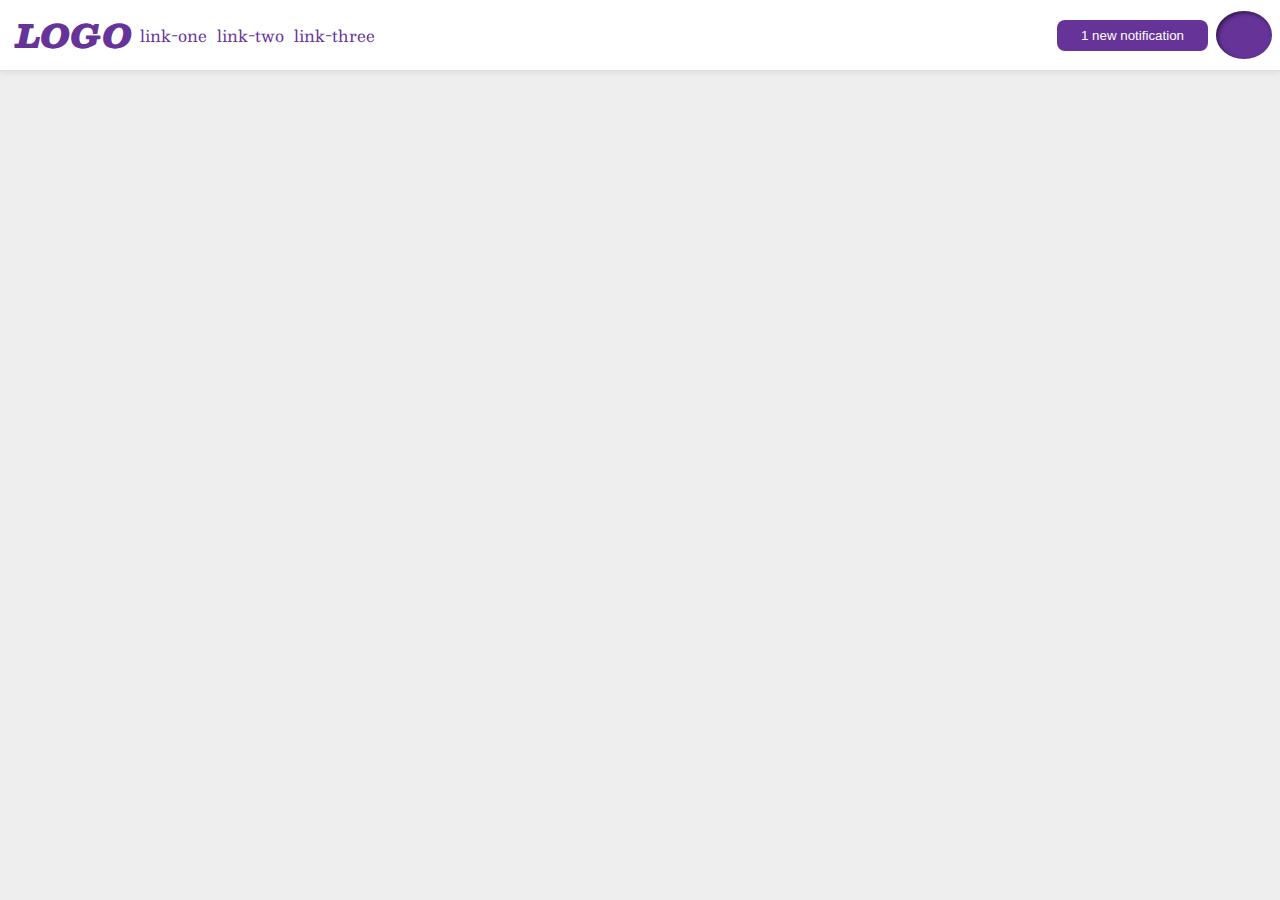
<file: foundations/flex/03-flex-header-2/index.html>
<!DOCTYPE html>
<html lang="en">
  <head>
    <meta charset="UTF-8">
    <meta http-equiv="X-UA-Compatible" content="IE=edge">
    <meta name="viewport" content="width=device-width, initial-scale=1.0">
    <title>Flex Header 2</title>
    <link rel="stylesheet" href="style.css">
  </head>
  <body>
    <div class="header">
      <div class="left-elements">
        <div class="logo">
          LOGO
        </div>
        <ul class="links">
          <li><a href="https://google.com">link-one</a></li>
          <li><a href="https://google.com">link-two</a></li>
          <li><a href="https://google.com">link-three</a></li>
        </ul>
    </div>
      <div class="right-elements">
        <button class="notifications">
          1 new notification
        </button>
        <div class="profile-image"></div>
    </div>
    </div>
  </body>
</html>
</file>
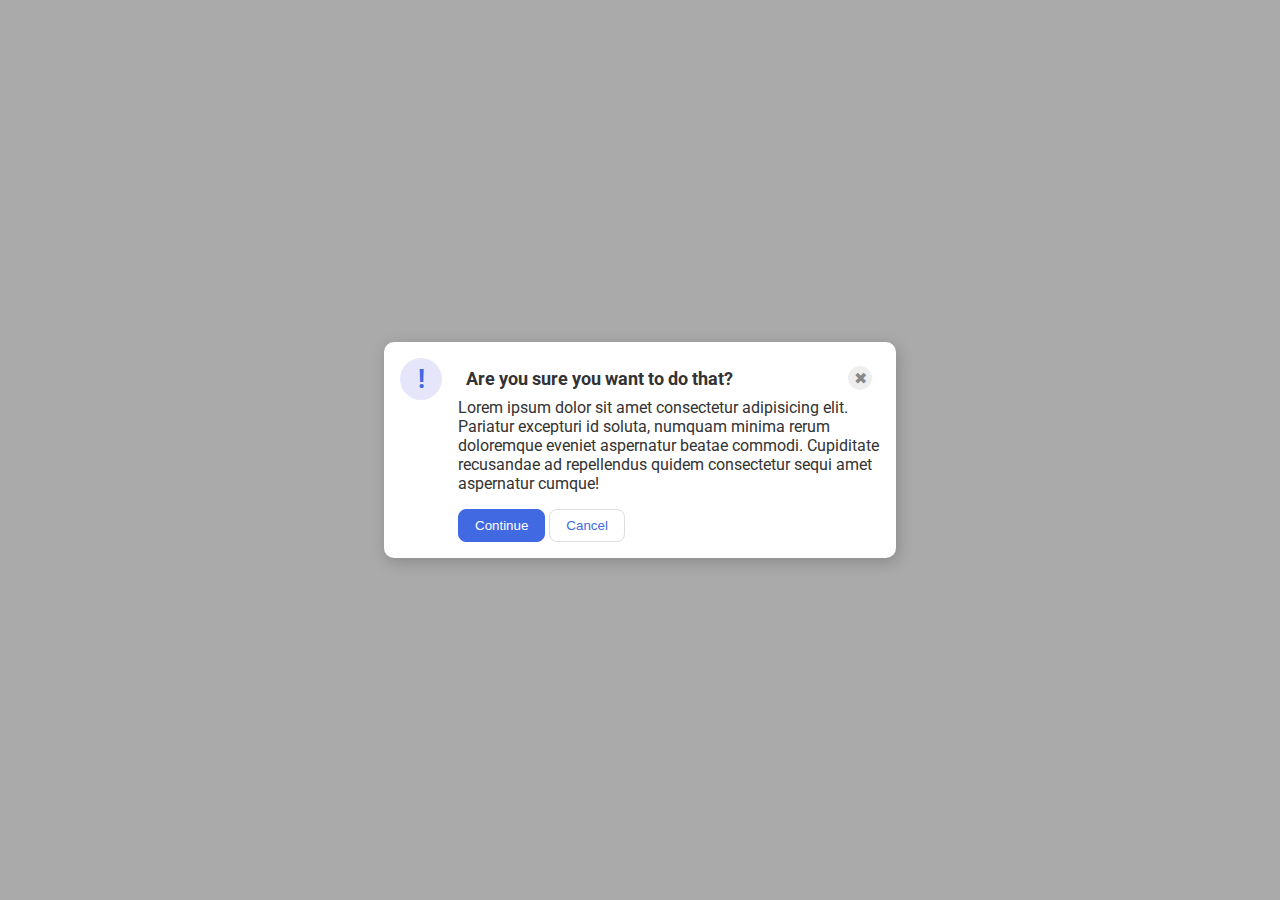
<file: foundations/flex/05-flex-modal/index.html>
<!DOCTYPE html>
<html lang="en">
  <head>
    <meta charset="UTF-8">
    <meta http-equiv="X-UA-Compatible" content="IE=edge">
    <meta name="viewport" content="width=device-width, initial-scale=1.0">
    <link rel="stylesheet" href="style.css">
    <title>Modal</title>
  </head>
  <body>
    <div class="modal">
      <div class="icon">!</div>
      <div class="container">
      <div class="header">Are you sure you want to do that?
      <button class="close-button">✖</button></div>
      <div class="text">Lorem ipsum dolor sit amet consectetur adipisicing elit. Pariatur excepturi id soluta, numquam minima rerum doloremque eveniet aspernatur beatae commodi. Cupiditate recusandae ad repellendus quidem consectetur sequi amet aspernatur cumque!</div>
      <button class="continue">Continue</button>
      <button class="cancel">Cancel</button>
      </div>
    </div>
  </body>
</html>
</file>
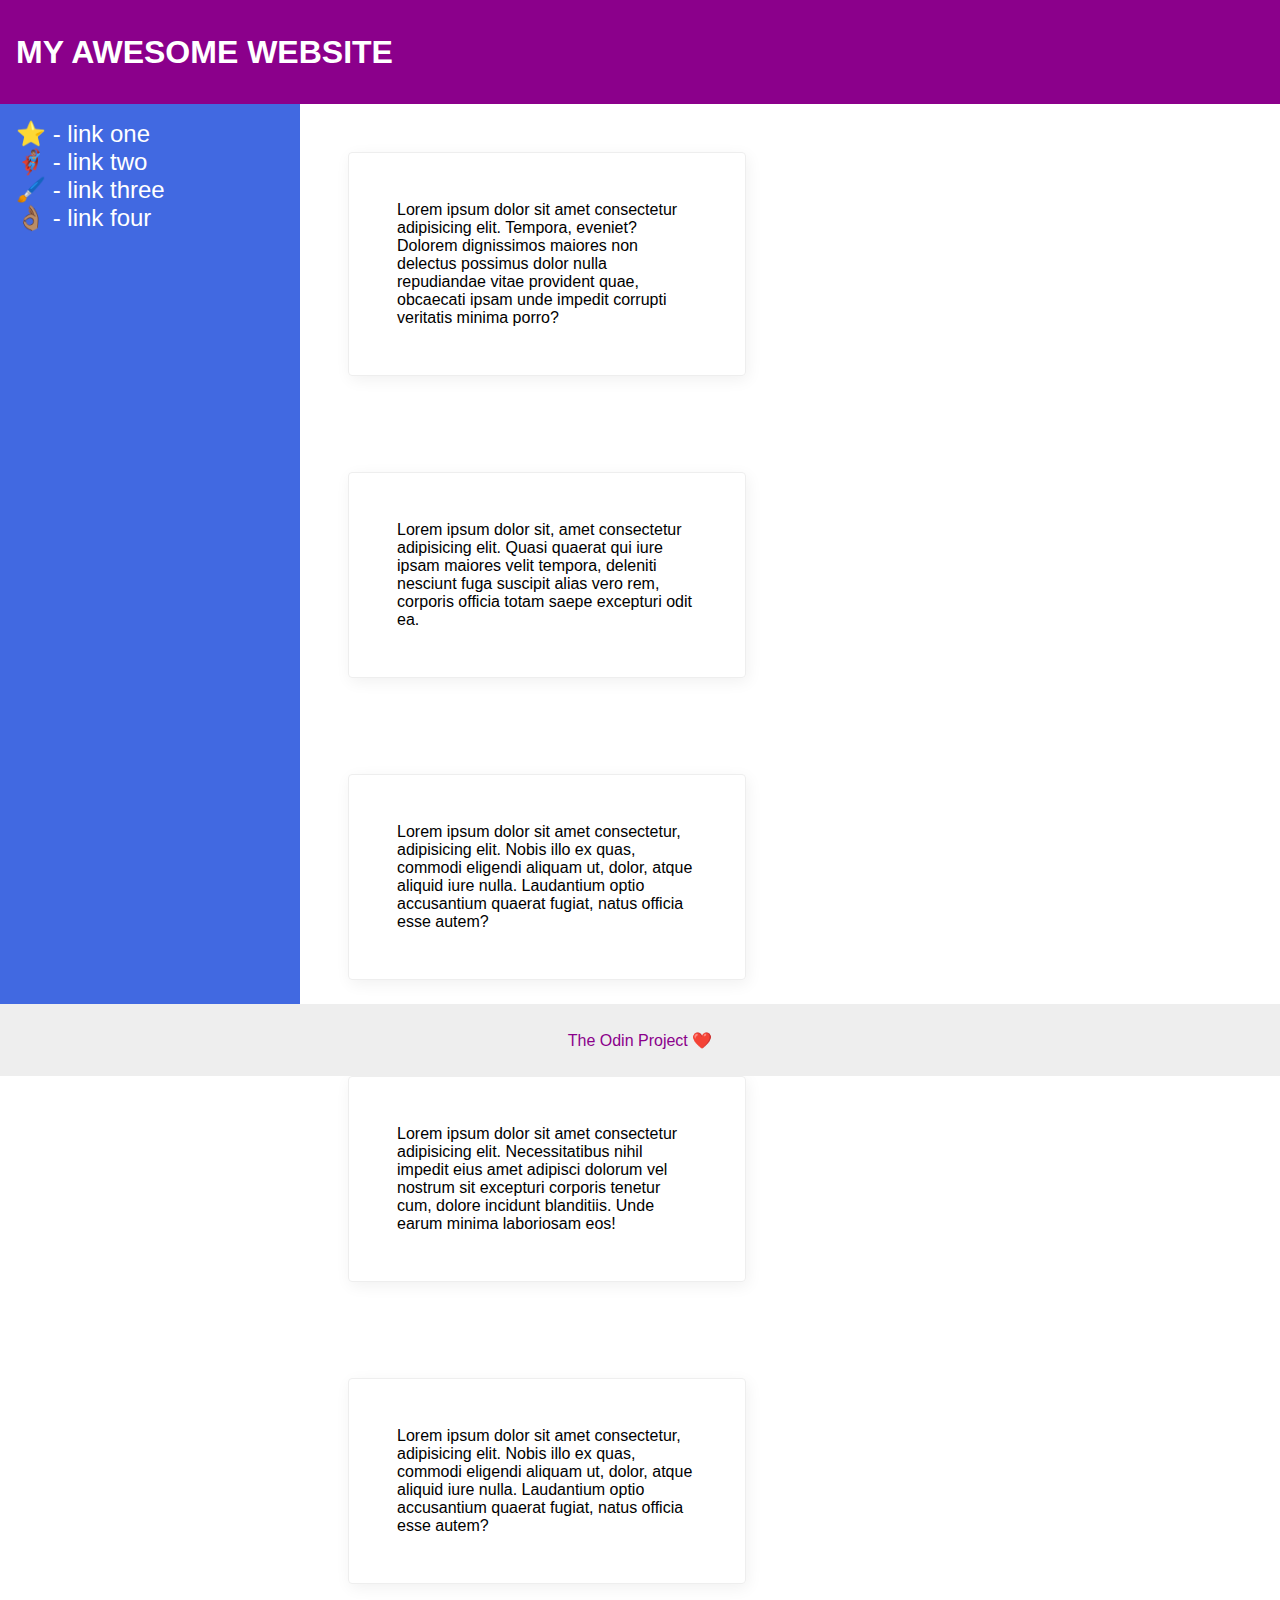
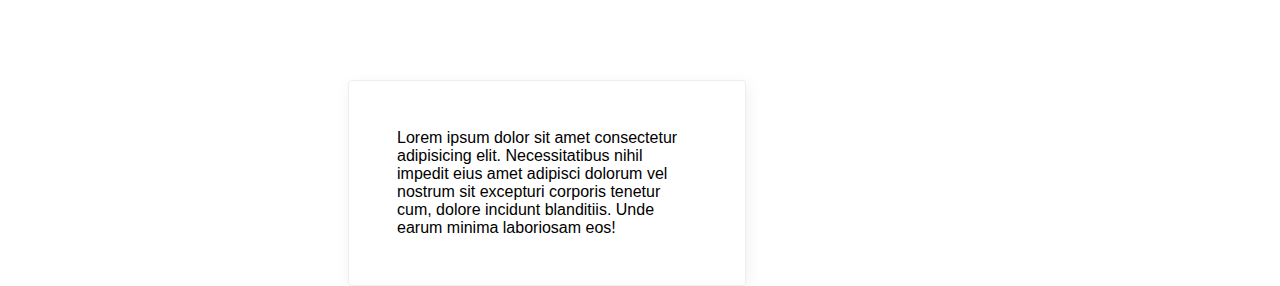
<file: foundations/flex/07-flex-layout-2/index.html>
<!DOCTYPE html>
<html lang="en">
  <head>
    <meta charset="UTF-8">
    <meta http-equiv="X-UA-Compatible" content="IE=edge">
    <meta name="viewport" content="width=device-width, initial-scale=1.0">
    <title>The Holy Grail</title>
    <link rel="stylesheet" href="style.css">
  </head>
  <body>
    <div class="header">
      MY AWESOME WEBSITE
    </div>
    
    <div class="content">
      <div class="sidebar">
        <ul>
          <li><a href="#">⭐ - link one</a></li>
          <li><a href="#">🦸🏽‍♂️ - link two</a></li>
          <li><a href="#">🖌️ - link three</a></li>
          <li><a href="#">👌🏽 - link four</a></li>
        </ul>
      </div>

      <div class="container">
        <div class="card">Lorem ipsum dolor sit amet consectetur adipisicing elit. Tempora, eveniet? Dolorem dignissimos maiores non delectus possimus dolor nulla repudiandae vitae provident quae, obcaecati ipsam unde impedit corrupti veritatis minima porro?</div>
        <div class="card">Lorem ipsum dolor sit, amet consectetur adipisicing elit. Quasi quaerat qui iure ipsam maiores velit tempora, deleniti nesciunt fuga suscipit alias vero rem, corporis officia totam saepe excepturi odit ea.</div>
        <div class="card">Lorem ipsum dolor sit amet consectetur, adipisicing elit. Nobis illo ex quas, commodi eligendi aliquam ut, dolor, atque aliquid iure nulla. Laudantium optio accusantium quaerat fugiat, natus officia esse autem?</div>
        <div class="card">Lorem ipsum dolor sit amet consectetur adipisicing elit. Necessitatibus nihil impedit eius amet adipisci dolorum vel nostrum sit excepturi corporis tenetur cum, dolore incidunt blanditiis. Unde earum minima laboriosam eos!</div>
        <div class="card">Lorem ipsum dolor sit amet consectetur, adipisicing elit. Nobis illo ex quas, commodi eligendi aliquam ut, dolor, atque aliquid iure nulla. Laudantium optio accusantium quaerat fugiat, natus officia esse autem?</div>
        <div class="card">Lorem ipsum dolor sit amet consectetur adipisicing elit. Necessitatibus nihil impedit eius amet adipisci dolorum vel nostrum sit excepturi corporis tenetur cum, dolore incidunt blanditiis. Unde earum minima laboriosam eos!</div>
      </div>
    </div>

    <div class="footer">
      The Odin Project ❤️
    </div>
  </body>
</html>
</file>
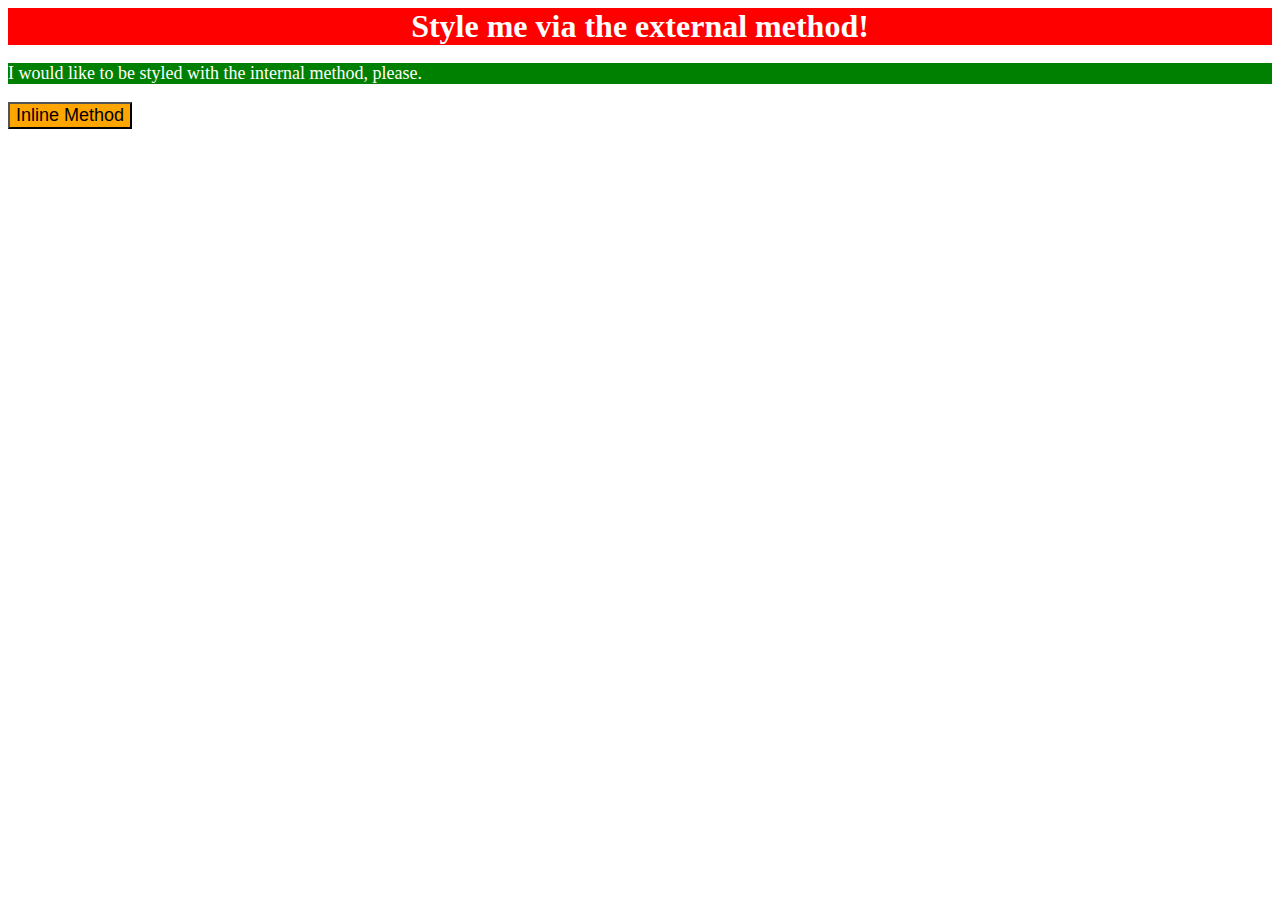
<file: foundations/intro-to-css/01-css-methods/index.html>
<!DOCTYPE html>
<html lang="en">
  <head>
    <meta charset="UTF-8">
    <meta http-equiv="X-UA-Compatible" content="IE=edge">
    <meta name="viewport" content="width=device-width, initial-scale=1.0">
    <link rel="stylesheet" href="styles.css">
    <style>
      p {
        color: white;
        background-color: green;
        font-size: 18px;
      }
    </style>
    <title>Methods for Adding CSS</title>
  </head>
  <body>
    <div>Style me via the external method!</div>
    <p>I would like to be styled with the internal method, please.</p>
    <button style=" background-color: orange; font-size: 18px;">Inline Method</button>
  </body>
</html>
</file>
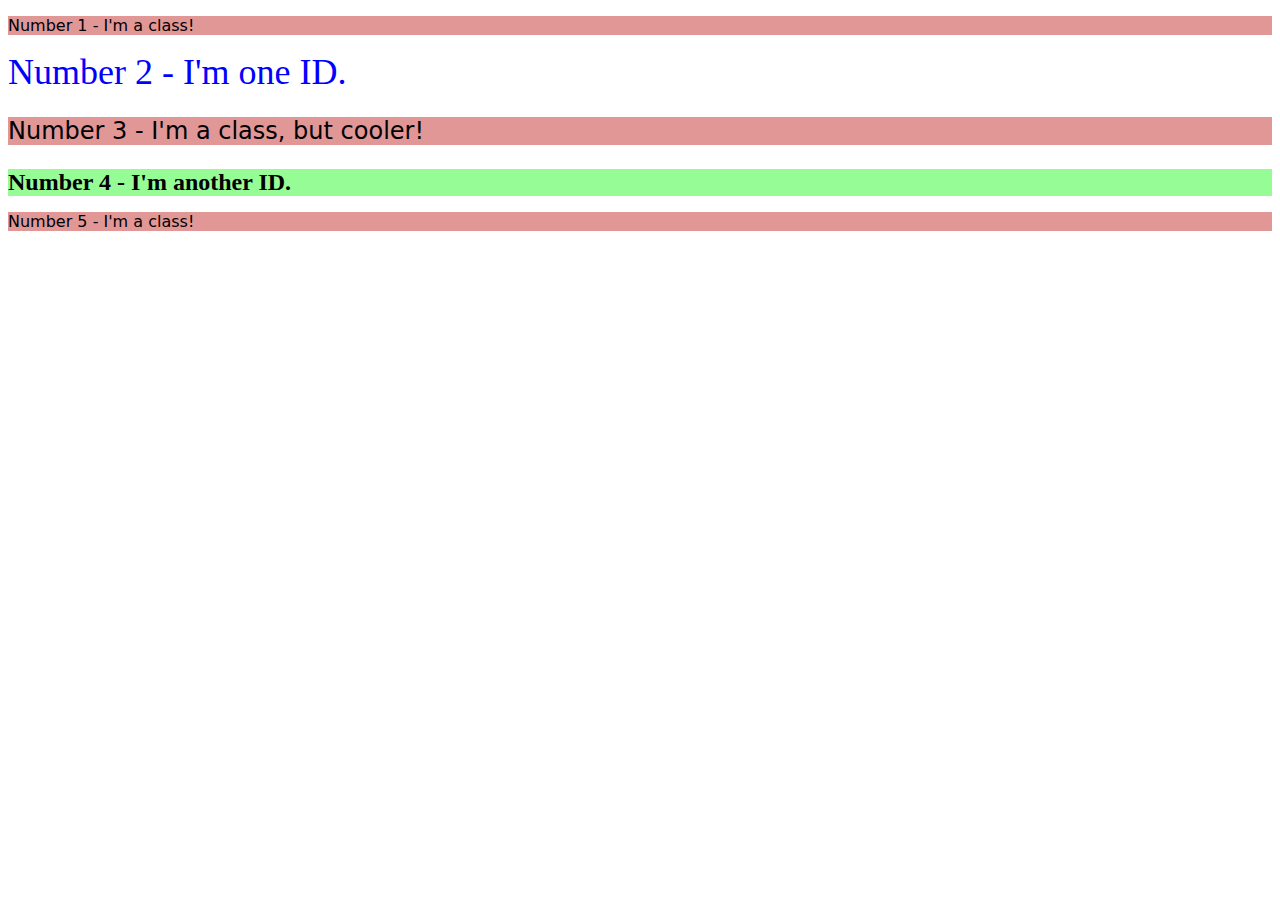
<file: foundations/intro-to-css/02-class-id-selectors/index.html>
<!DOCTYPE html>
<html lang="en">
  <head>
    <meta charset="UTF-8">
    <meta http-equiv="X-UA-Compatible" content="IE=edge">
    <meta name="viewport" content="width=device-width, initial-scale=1.0">
    <title>Class and ID Selectors</title>
    <link rel="stylesheet" href="style.css">
  </head>
  <body>
    <p class="odd">Number 1 - I'm a class!</p>
    <div id="one">Number 2 - I'm one ID.</div>
    <p class="odd third">Number 3 - I'm a class, but cooler!</p>
    <div id="another">Number 4 - I'm another ID.</div>
    <p class="odd">Number 5 - I'm a class!</p>
  </body>
</html>
</file>
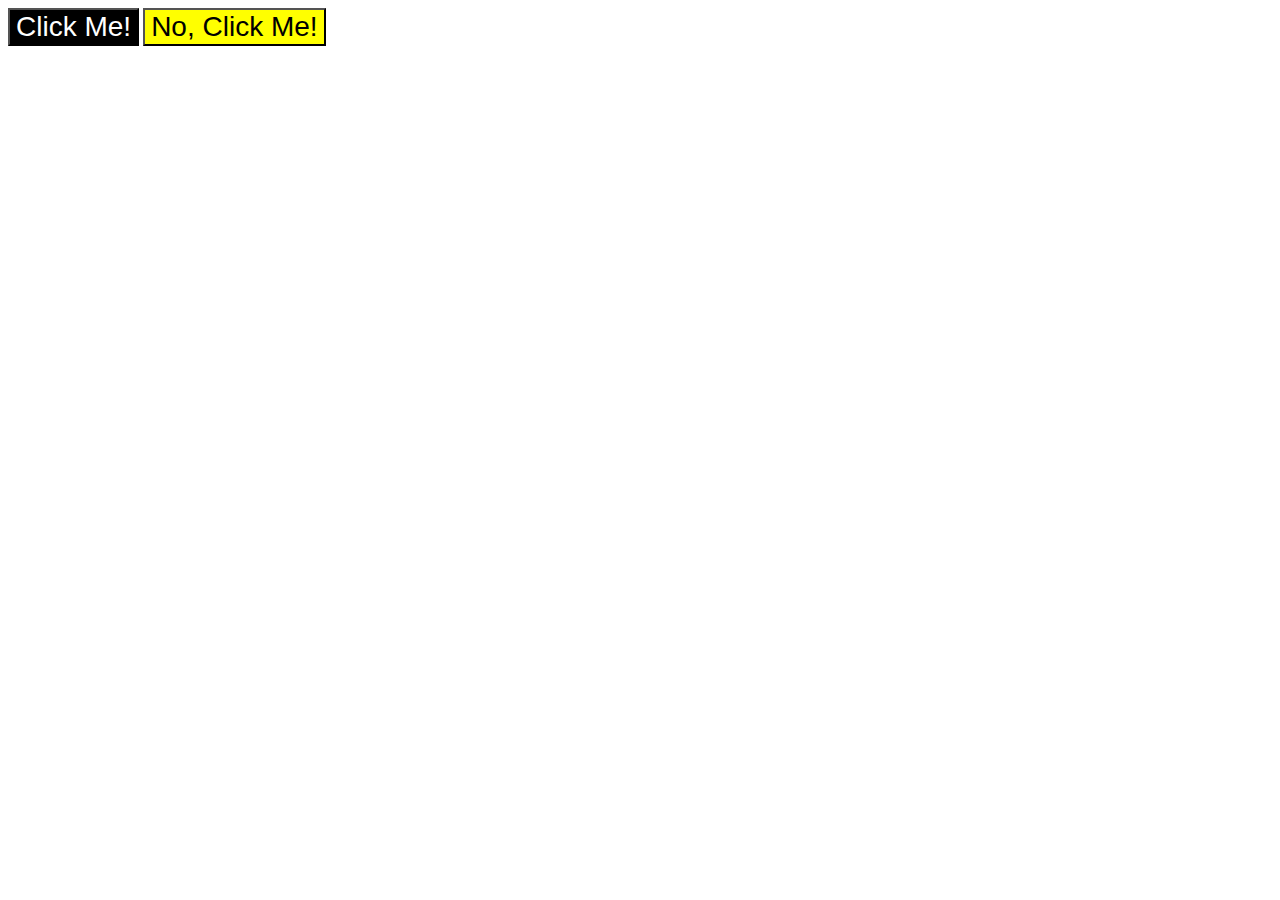
<file: foundations/intro-to-css/03-grouping-selectors/index.html>
<!DOCTYPE html>
<html lang="en">
  <head>
    <meta charset="UTF-8">
    <meta http-equiv="X-UA-Compatible" content="IE=edge">
    <meta name="viewport" content="width=device-width, initial-scale=1.0">
    <title>Grouping Selectors</title>
    <link rel="stylesheet" href="style.css">
  </head>
  <body>
    <button class="black">Click Me!</button>
    <button class="yellow">No, Click Me!</button>
  </body>
</html>
</file>
<file: foundations/flex/03-flex-header-2/style.css>
/* this is some magical font-importing.  
you'll learn about it later. */
@import url('https://fonts.googleapis.com/css2?family=Besley:ital,wght@0,400;1,900&display=swap');

body {
  margin: 0;
  background: #eee;
  font-family: Besley, serif;
}

.header {
  display: flex;
  align-items: center;
  justify-content: space-between;
  padding: 8px;
  background: white;
  border-bottom: 1px solid #ddd;
  box-shadow: 0 0 8px rgba(0,0,0,.1);
}

.profile-image {
  background: rebeccapurple;
  box-shadow: inset 2px 2px 4px rgba(0,0,0,.5);
  border-radius: 50%;
  width: 48px;
  height: 48px;
  padding-right: 8px;
}

.logo {
  color: rebeccapurple;
  font-size: 32px;
  font-weight: 900;
  font-style: italic;
  padding-left: 8px;
}

button {
  border: none;
  border-radius: 8px;
  background: rebeccapurple;
  color: white;
  padding: 8px 24px;
}

a {
  /* this removes the line under our links */
  text-decoration: none;
  color: rebeccapurple;
}

ul {
  display: flex;
  align-items: center;
  list-style-type: none;
  margin: 0px;
  padding: 0px;
  gap: 10px;
}

.left-elements{
  display: flex;
  align-items: center;
  justify-content: space-evenly;
  gap: 8px;
}

.right-elements{
  display: flex;
  align-items: center;
  gap: 8px;
}
</file>
<file: foundations/flex/05-flex-modal/style.css>
@import url('https://fonts.googleapis.com/css2?family=Roboto:wght@400;700&display=swap');

html, body {
  height: 100%;
}

body {
  font-family: Roboto, sans-serif;
  margin: 0;
  background: #aaa;
  color: #333;
  /* I'll give you this one for free lol */
  display: flex;
  align-items: center;
  justify-content: center;
}

.modal {
  background: white;
  width: 480px;
  border-radius: 10px;
  box-shadow: 2px 4px 16px rgba(0,0,0,.2);
  display: flex;
  gap: 16px;
  padding: 16px;
}

.icon {
  color: royalblue;
  font-size: 26px;
  font-weight: 700;
  background: lavender;
  width: 42px;
  height: 42px;
  border-radius: 50%;
  display: flex;
  align-items: center;
  justify-content: center;
  flex-shrink: 0;
}

.close-button {
  background: #eee;
  border-radius: 50%;
  color: #888;
  font-weight: 400;
  font-size: 16px;
  height: 24px;
  width: 24px;
  display: flex;
  align-items: center;
  justify-content: center;
  border: 1px solid #eee;
  padding: 0;
}

button {
  cursor: pointer;
  padding: 8px 16px;
  border-radius: 8px;
}

button.continue {
  background: royalblue;
  border: 1px solid royalblue;
  color: white;
}

button.cancel {
  background: white;
  border: 1px solid #ddd;
  color: royalblue;
}


.header{
  display: flex;
  align-items: center;
  justify-content: space-between;
  font-size: 18px;
  font-weight: 700;
  margin: 8px;
}

.text{
  margin-bottom: 16px;
}
</file>
<file: foundations/flex/07-flex-layout-2/style.css>
body {
  font-family: -apple-system, BlinkMacSystemFont, 'Segoe UI', Roboto, Oxygen, Ubuntu, Cantarell, 'Open Sans', 'Helvetica Neue', sans-serif;
  margin: 0;
  min-height: 100vh;
  display: flex;
  flex-direction: column;
  justify-content: space-between;
}

.header {
  height: 72px;
  background: darkmagenta;
  color: white;
  font-size: 32px;
  font-weight: 900;
  display: flex;
  align-items: center;
  padding: 16px;
}

.content {
  height: 100vh;
  display: flex;
}

.container {
  display: flex;
  flex-wrap: wrap;
}

.footer {
  height: 72px;
  background: #eee;
  color: darkmagenta;
  display: flex;
  justify-content: center;
  align-items: center;
}

ul {
  list-style-type: none;
  padding: 0;
  margin-top: 0;
}

a {
  color: white;
  text-decoration: none;
 
}

.sidebar {
  width: 300px;
  font-size: 24px;
  padding: 16px;
  background: royalblue;
  box-sizing: border-box;
  display: flex;
  flex-shrink: 0;
}

.card {
  font-weight: 500;
  width: 300px;
  border: 1px solid #eee;
  box-shadow: 2px 4px 16px rgba(0,0,0,.06);
  border-radius: 4px;
  margin: 48px;
  padding: 48px;
}
</file>
<file: foundations/intro-to-css/01-css-methods/styles.css>
div {
    color: white;
    background-color: red;
    font-size: 32px;
    font-weight: bold;
    text-align: center;
}
</file>
<file: foundations/intro-to-css/02-class-id-selectors/style.css>
.odd {
    background-color: hsl(0, 57%, 74%);
    font-family: "Verdana", "DejaVu Sans", sans-serif;
}

#one {
    color: blue;
    font-size: 36px;
}
.odd.third {
    font-size: 24px;
}
#another {
    background-color: rgb(150, 252, 150);
    font-size: 24px;
    font-weight: bold;
}
</file>
<file: foundations/intro-to-css/03-grouping-selectors/style.css>
.black {
    color: white;
    background-color: black;
}
.yellow {
    background-color: yellow;
}
.black,
.yellow {
    font-size: 28px;
    font-family: Helvetica, 'Times New Roman', sans-serif;
}
</file>
